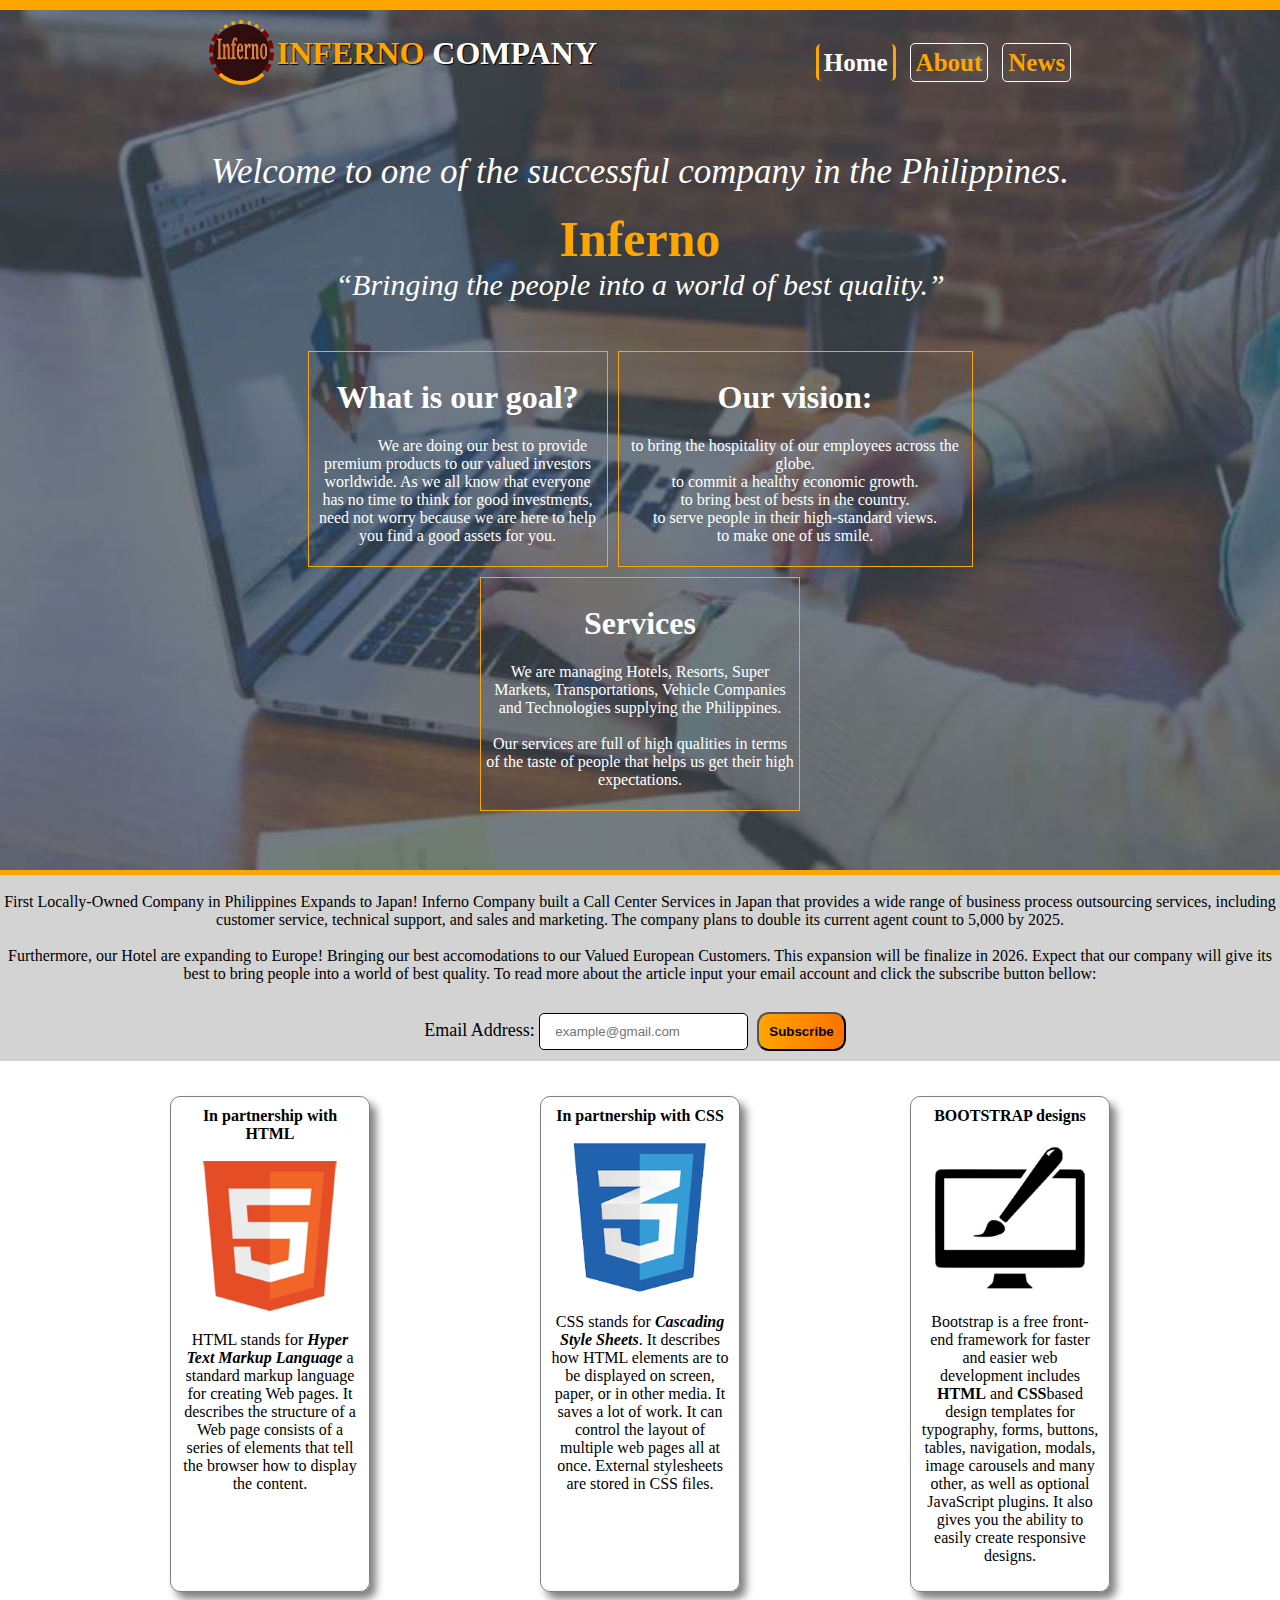
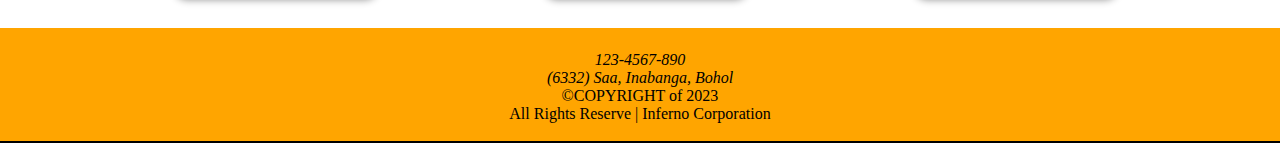
<file: index.html>
<!DOCTYPE html>
<html lang="en">
<head>
   <meta charset="UTF-8">
   <meta name="keywords" content="Web Design, HTML Web Design, Simple Web">
   <meta name="description" content="Simple Web Page">
   <meta name="author" content="Jino A. Estillore">
   <title>INFERNO COMPANY</title>
   <link rel="stylesheet" href="HELLOWORLD.css">
   
   
</head>
<body>
 <div class="container">
 <div class="box">
  <div class="header">
     
   <div class="brand" id="Home">
    <a href="inferno.jpg" target="_blank"><img src="inferno.jpg" alt="INFERNO LOGO"></a>
    <h1><span style="color: orange;">INFERNO</span><span style="color: white;"> COMPANY</span></h1>
   </div> <!-- Div's Brand Closing-->
   
  <div class="nav">   
    <ul>
       <li><a href="#Home" id="current">Home</a></li>
       <li><a href="ABOUT.html">About</a></li>
       <li><a href="NEWS.html">News</a></li>
    </ul>
  </div> <!--Div's Nav Closing-->   
  
  </div> <!--Div's Header Closing-->
  
  <br/>
  <br/>
  <br/>
  
  <div class="section">
     <p id="subtitle">Welcome to one of the successful company in the Philippines.</p>
     <br />
     <p id="title">Inferno</p>
     <p id="motto">“Bringing the people into a world of best quality.”</p>
  </div> <!--Div's Section Closing-->
  
  <br />
  <br />
  
  <center>
   <div class="aside">
    <div class="left">
      <center>
      <h1>What is our goal?</h1>
      </center>
        <p>We are doing our best to provide premium products to our valued investors worldwide. As we all know that everyone has no time to think for good investments, need not worry because we are here to help you find a good assets for you.</p>
    </div> <!--Div's Left Closing-->
    
    <div class="center">
       <h1>Our vision:</h1>
        <p>to bring the hospitality of our employees across the globe.
           to commit a healthy economic growth.
           to bring best of bests in the country.
           to serve people in their high-standard views.
           to make one of us smile.</p>
    </div> <!--Div's Center Closing-->
    
    <div class="right">
        <h1>Services</h1>
        <p>We are managing Hotels, Resorts, Super Markets, Transportations, Vehicle Companies and Technologies supplying the Philippines.
        
           Our services are full of high qualities in terms of the taste of people that helps us get their high expectations.</p>
    </div> <!--Div's Right Closing-->
   </div> <!--Div's Aside Closing-->
   </center>
   
  <br />
  <br />
  <br />
 </div><!--Div's Box Closing-->
   
   <div class="article">
    <center>
       <br />
    <p>First Locally-Owned Company in Philippines Expands to Japan! Inferno Company built a Call Center Services in Japan that provides a wide range of business process outsourcing services, including customer service, technical support, and sales and marketing. The company plans to double its current agent count to 5,000 by 2025.
    <br />
    <br />
    Furthermore, our Hotel are expanding to Europe! Bringing our best accomodations to our Valued European Customers. This expansion will be finalize in 2026. Expect that our company will give its best to bring people into a world of best quality.

To read more about the article input your email account and click the subscribe button bellow: </p>
   <br />
   <form action="#demo">
    <label for="email"> Email Address: </label>
    <input type="email" placeholder="example@gmail.com" name="email" maxlength="30">
    
    <button id="color" onclick="changeColor(); this.innerHTML = buttonName; alert('SUBSCRIBED!')">Subscribe</button>
   </form>
    <script type="text/JavaScript">

       var buttonName = "Subscribed";
     function changeColor() {
     
     document.getElementById("color").style.color="red";
     document.getElementById("color").style.fontSize="16px";
     }
    </script>
    
    </center>
    </div> <!--Div's Article Closing-->
  
  <div class="sponsored">
     <div class="sponsor-box">
        <strong>In partnership with HTML</strong>
        <br />
        <br />
        <img src="logo_html.jpg" alt="HTML Logo">
        <br />
        <p> HTML stands for <i><b>Hyper Text Markup Language</b></i> a standard markup language for creating Web pages. It describes the structure of a Web page consists of a series of elements that tell the browser how to display the content.</p>
     </div> <!--Div's Sponsor-box Closing-->
     
     <div class="sponsor-box">
        <strong>In partnership with CSS </strong>
        <br />
        <br />
        <img src="logo_css.jpg" alt="CSS Logo">
        <br />
        <p> CSS stands for <i><b>Cascading Style Sheets</b></i>. It describes how HTML elements are to be displayed on screen, paper, or in other media. It saves a lot of work. It can control the layout of multiple web pages all at once. External stylesheets are stored in CSS files.</p>
        </div> <!--Div's Sponsor-box Closing-->
     
     <div class="sponsor-box">
        <strong>BOOTSTRAP designs</strong>
        <br />
        <br />
        <img src="logo_brush.jpg" alt="Design Logo">
        <br />
        <p>Bootstrap is a free front-end framework for faster and easier web development includes <b>HTML</b> and <b>CSS</b>based design templates for typography, forms, buttons, tables, navigation, modals, image carousels and many other, as well as optional JavaScript plugins. It also gives you the ability to easily create responsive designs.</p>
     </div> <!--Div's Sponsor-box Closing-->
  </div> <!--Div's Sponsored Closing-->
  <br />
  <br />
  
  </div> <!--Div's Content Closing-->
  
     <div class="footer">
       <address>
          <br />
       <p> 123-4567-890 </p>
       <p> (6332) Saa, Inabanga, Bohol </p>
       </address>
       <p> ©COPYRIGHT of 2023 </p>
       <p> All Rights Reserve | Inferno Corporation </p>
       <br />
    </div> <!--Div's Footer Closing-->
 
 </div>  <!--Div's Container Closing-->
</body>
</html>
</file>
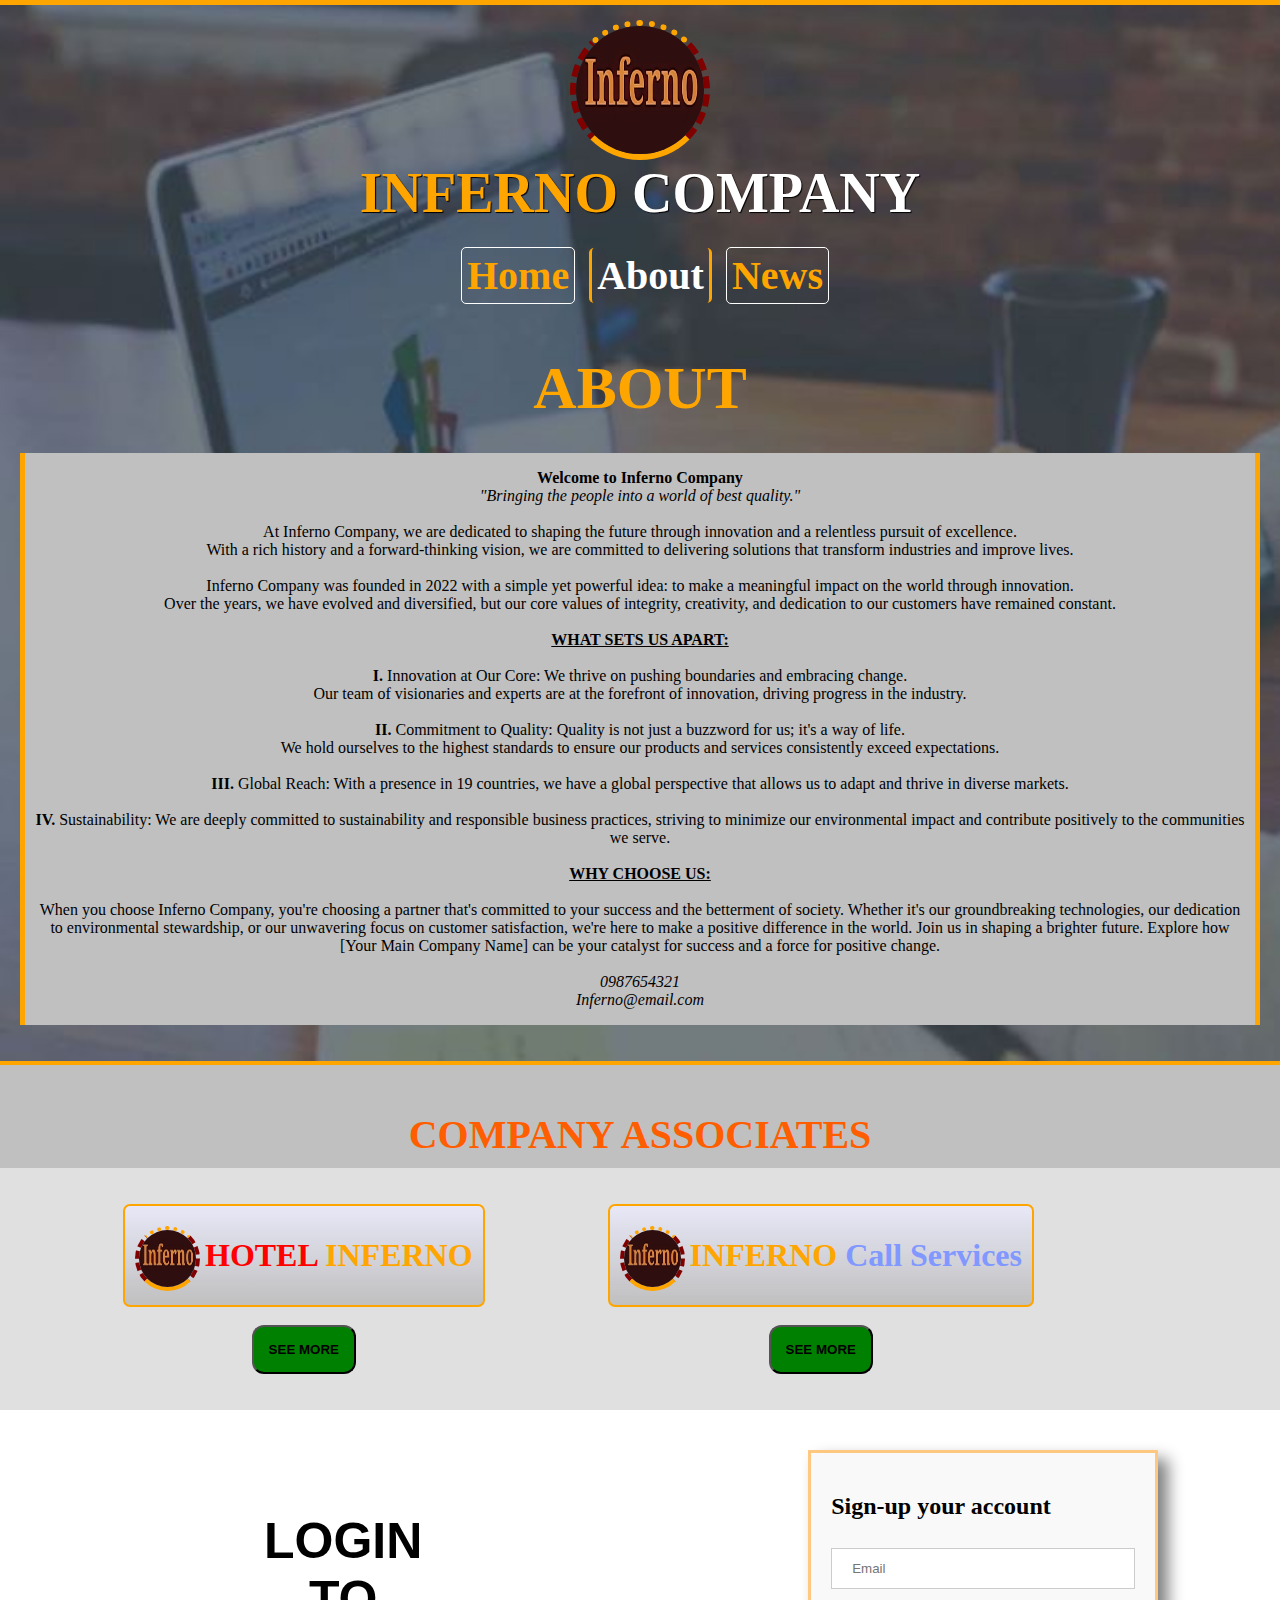
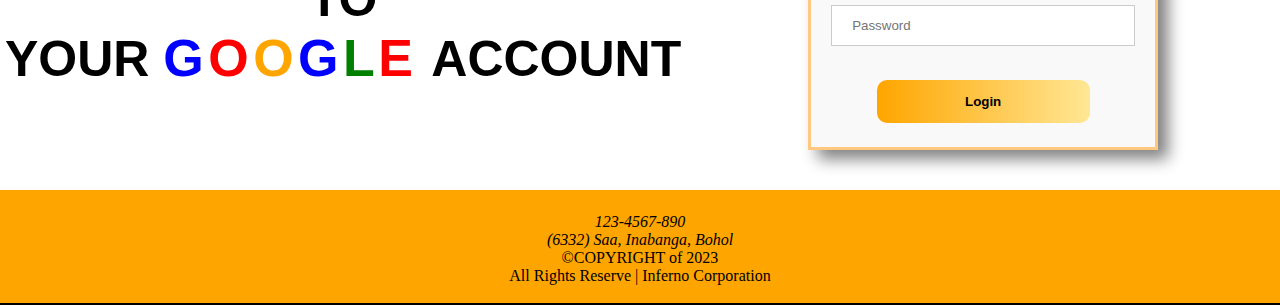
<file: ABOUT.html>
<!DOCTYPE html>
<html lang="en">
<head>
   <meta charset="UTF-8">
   <meta name="keywords" content="Web Design, HTML Web Design, Simple Web">
   <meta name="description" content="Simple Web Page">
   <meta name="author" content="Jino A. Estillore">
   <title>ABOUT—INFERNO COMPANY</title>
   <link rel="stylesheet" href="HELLOWORLD.css">
   <link rel="stylesheet" href="news.css">
   <link rel="stylesheet" href="ABOUT.css">
      
</head>
<body>
   <div class="container">
    <div class="about-box">
     <div class="about-header" id="about">
       <img src="inferno.jpg" alt="inferno logo"/>
       <p id="about-title"><span style="color: orange;">INFERNO</span><span style="color: white;"> COMPANY</span></p>
       
       <div class="nav-about">   
    <ul>
       <li><a href="index.html">Home</a></li>
       <li><a href="#about" id="current">About</a></li>
       <li><a href="NEWS.html">News</a></li>
    </ul>
  </div> <!--Div's Nav Closing-->   
      <p id="about-subtitle">ABOUT</p>
     </div> <!--Div's about-header closing-->
   
       <div class="about-section">
          <p><strong>
             
Welcome to Inferno Company </strong> <br />
<i>"Bringing the people into a world of best quality."</i>
<br />
<br />
At Inferno Company, we are dedicated to shaping the future through innovation and a relentless pursuit of excellence.<br />
With a rich history and a forward-thinking vision, we are committed to delivering solutions that transform industries and improve lives.
<br />
<br />
Inferno Company was founded in 2022 with a simple yet powerful idea: to make a meaningful impact on the world through innovation. <br />Over the years, we have evolved and diversified, but our core values of integrity, creativity, and dedication to our customers have remained constant.<br /><br />

<strong style="text-transform: uppercase;"><u>What Sets Us Apart:</u></strong><br /><br />
<strong>I.</strong> Innovation at Our Core: We thrive on pushing boundaries and embracing change. <br />Our team of visionaries and experts are at the forefront of innovation, driving progress in the industry.<br />
<br /><strong>II.</strong> Commitment to Quality: Quality is not just a buzzword for us; it's a way of life.<br /> We hold ourselves to the highest standards to ensure our products and services consistently exceed expectations.<br />
<br /><strong>III.</strong> Global Reach: With a presence in 19 countries, we have a global perspective that allows us to adapt and thrive in diverse markets. <br /><br />
<strong>IV.</strong> Sustainability: We are deeply committed to sustainability and responsible business practices, striving to minimize our environmental impact and contribute positively to the communities we serve.<br /><br />

<strong style="text-transform: uppercase;"><u>Why Choose Us:</u></strong><br /><br />
When you choose Inferno Company, you're choosing a partner that's committed to your success and the betterment of society. Whether it's our groundbreaking technologies, our dedication to environmental stewardship, or our unwavering focus on customer satisfaction, we're here to make a positive difference in the world.

Join us in shaping a brighter future. Explore how [Your Main Company Name] can be your catalyst for success and a force for positive change.
<br /><br />
<i>0987654321</i><br />
<i>Inferno@email.com</i>


          </p>
       </div> <!--Div's about-section closing-->
       <br />
       <br />
       
    </div> <!--Div's about-box closing-->
    
    
     <div id="associates">
    <br />
    <br />
 <p> COMPANY ASSOCIATES </p>
 </div><!--Div's associates closing-->
 
 <div class="affiliates-lineup">
  <div class="affiliates-box">
   <div class="affiliates">
      <br />
      <br />
     <div class="affiliates-brand" id="brandnameOne">
       <a href="inferno.jpg" target="_blank"><img src="inferno.jpg" alt="INFERNO LOGO"></a>
    <h1><span style="color: red;">HOTEL</span><span style="color: orange;"> INFERNO</span></h1>
    </div><!--Div's affiliates-brand closing-->
    <br />
     <button onclick="SeeOne();" id="description-button"> SEE MORE </button>
    <br />
    <br />
   </div><!--Div's affiliates closing-->
   
    <div class="affiliates">
      <br />
      <br />
     <div class="affiliates-brand" id="brandnameTwo">
       <a href="inferno.jpg" target="_blank"><img src="inferno.jpg" alt="INFERNO LOGO"></a>
    <h1><span style="color: orange;">INFERNO</span><span style="color: #8098ff; text-shadow: white-space: wrap;"> Call Services</span></h1>
    </div><!--Div's affiliates-brand closing-->
    <br />
     <button onclick="SeeTwo();" id="description-button"> SEE MORE </button>
    <br />
    <br />
   </div><!--Div's affiliates closing-->
    <br />
   
      <script type="text/JavaScript">
      
      function SeeOne() {
      
      document.getElementById("affiliate-articleOne").style.display="block";
document.getElementById("affiliate-articleTwo").style.display="none";
document.getElementById("link-to-see-more").style.display="none";
document.getElementById("brandnameOne").style.boxShadow="1px 1px 20px green";
document.getElementById("brandnameTwo").style.boxShadow="none";
     }
     
      function SeeTwo() {
      
      document.getElementById("affiliate-articleOne").style.display="none";
document.getElementById("affiliate-articleTwo").style.display="block";
document.getElementById("link-to-see-more").style.display="none";
document.getElementById("brandnameTwo").style.boxShadow="1px 1px 20px green";
document.getElementById("brandnameOne").style.boxShadow="none";
      }
      
      </script>
   </div><!--Div's affiliates-box closing-->
  </div><!--Div's affiliates-lineup closing-->

   <div id="affiliate-articleOne">
      <br />
        <h1><span style="color: red;">HOTEL</span><span style="color: orange;"> INFERNO</span></h1>
      <p><center><strong>Welcome to Hotel Inferno</strong> <br /><i>&quot;Where Comfort Meets Luxury&quot;</i></center></p>

<br /> 
     <h1 style="color: red;"> ABOUT US </h1>
     <br />
     <div class="description-box">
      <p id="readOne">We are dedicated to providing you with an unforgettable 
       experience from the moment you step through our doors.
       Nestled in the heart of Bohol, our hotel is a hidden gem that
        combines modern elegance with warm hospitality.</p>
      <a href="hotel.jpg" target="_blank" /><img src="hotel.jpg" alt="building pic"></a>
      </div><!--Div's description-box closing-->
      <br />
      <br />
      <div class="description-box">
       <a href="hotel1.jpg" target="_blank" ><img src="hotel1.jpg" alt="building pic" /></a>
       <p id="readOne"><strong>Hotel Inferno</strong> is more than just a place to stay; 
       it's a reflection of our passion for hospitality. 
       Established in 2022, our journey began with a vision to 
       create a sanctuary for travelers, a home away from home. 
       Over the years, we have perfected the art of delivering exceptional service and crafting memorable 
       moment for our guests.</p>
      </div><!--Div's description-box closing-->
      
      <center>
       <p id="readOne" style="border: 2px solid red; background-color: silver;" >
          Whether you're traveling for business or leisure, 
          Hotel Inferno offers the perfect blend of convenience and luxury. 
          We take pride in exceeding your expectations and creating memories that last a lifetime.
          Come and experience the essence of Bohol with us. Book your stay today and let us be a part of your journey.
          <br />
          
          <i>hotelinferno@gmail.com</i>
          <br />
       </p>
       
         <button onclick="closeOne();" id="description-buttonClose"> CLOSE </button>
         
         <script type="text/JavaScript">
            
            function closeOne() {
      
document.getElementById("affiliate-articleOne").style.display="none";
document.getElementById("brandnameOne").style.boxShadow="none";
document.getElementById("link-to-see-more").style.display="block";
      }
         </script>
       </center>
       <br />
       <br />
   </div><!--Div's affiliate-articleOne closing-->
   
   <div id="affiliate-articleTwo">
       <br />
         <h1><span style="color: orange;">INFERNO</span><span style="color: #8098ff; text-shadow: white-space: wrap;"> Call Services</span></h1>
      <p><center><strong>Welcome to Inferno Call Services</strong><br /> <i>&quot;Your Partner in Exceptional Customer Service&quot;</i></center></p>

<br /> 
     <h1 style="color: #8098ff;"> ABOUT US </h1>
     <br />
     <div class="description-box">
      <p id="readOne">At <strong>Inferno Call Services</strong>, we are dedicated to revolutionizing the customer service experience.
       With a commitment to excellence and a passion for helping businesses thrive, we are your trusted partner
        in delivering outstanding support to your valued customers.</p>
      <a href="callcenter.jpg" target="_blank" /><img src="callcenter.jpg" alt="building pic"></a>
      </div><!--Div's description-box closing-->
      <br />
      <br />
      <div class="description-box">
       <a href="callcenter1.jpg" target="_blank" ><img src="callcenter1.jpg" alt="building pic" /></a>
       <p id="readOne"><strong>Inferno Call Sevices</strong> was founded in 2023
        with a clear mission: to bridge the gap between
         businesses and their customers through 
         exceptional communication. We understand that the heart 
         of any successful enterprise is customer satisfaction, and that's where we excel.</p>
      </div><!--Div's description-box closing-->
      
      <center>
       <p id="readOne" style="border: 3px solid #8098ff; background-color: silver;" >
          When you partner with Inferno Call Services, 
          you're choosing a team that understands the importance of every customer interaction. 
          We're more than a call center; we're an extension of your brand, dedicated to enhancing customer loyalty and driving growth.

Discover the difference, in Inferno Call Services can make for your business. 
Contact us today to explore how our customer service solutions can elevate your brand's reputation and drive success.
          <br />
          
          <i>InfernoCallServices@gmail.com</i>
          <br />
       </p>
         <button onclick="closeTwo();" id="description-buttonClose"> CLOSE </button>
         
       <script type="text/JavaScript">
          
         function closeTwo() {
      
document.getElementById("affiliate-articleTwo").style.display="none";
document.getElementById("brandnameTwo").style.boxShadow="none";
document.getElementById("link-to-see-more").style.display="block";
      }
      
      </script>
       </center>
       <br />
       <br />
   </div><!--Div's affiliate-articleTwo closing-->
    
   <div class="sign-up-aside">
      <center>
      <p> LOGIN <br />TO <br />YOUR
      <span style="font-family: Arial; font-size: 52px; letter-spacing: -5px; font-weight: bold;"> 
      <span style="color: blue;">G</span>
      <span style="color: red;">O</span>
      <span style="color: orange;">O</span>
      <span style="color: blue;">G</span>
      <span style="color: green;">L</span>
      <span style="color: red;">E</span>
      </span>
      &nbsp;ACCOUNT </p>
      </center>
    <div class="signup-container">
       
    <h2>Sign-up your account</h2>
    <form class="signup-form">
      <input type="email" placeholder="Email" required>
      <input type="password" placeholder="Password" required>
      <br />
      <br />
      <center><button type="submit">Login</button></center>
    </form>
  </div> <!--Div's signup-container closing-->
   </div> <!--Div's sign-up-aside closing-->
   
     <div class="footer">
       <address>
          <br />
       <p> 123-4567-890 </p>
       <p> (6332) Saa, Inabanga, Bohol </p>
       </address>
       <p> ©COPYRIGHT of 2023 </p>
       <p> All Rights Reserve | Inferno Corporation </p>
       <br />
    </div> <!--Div's Footer Closing-->
 
   </div> <!--Div's container closing-->
  </body>
</html>
</file>
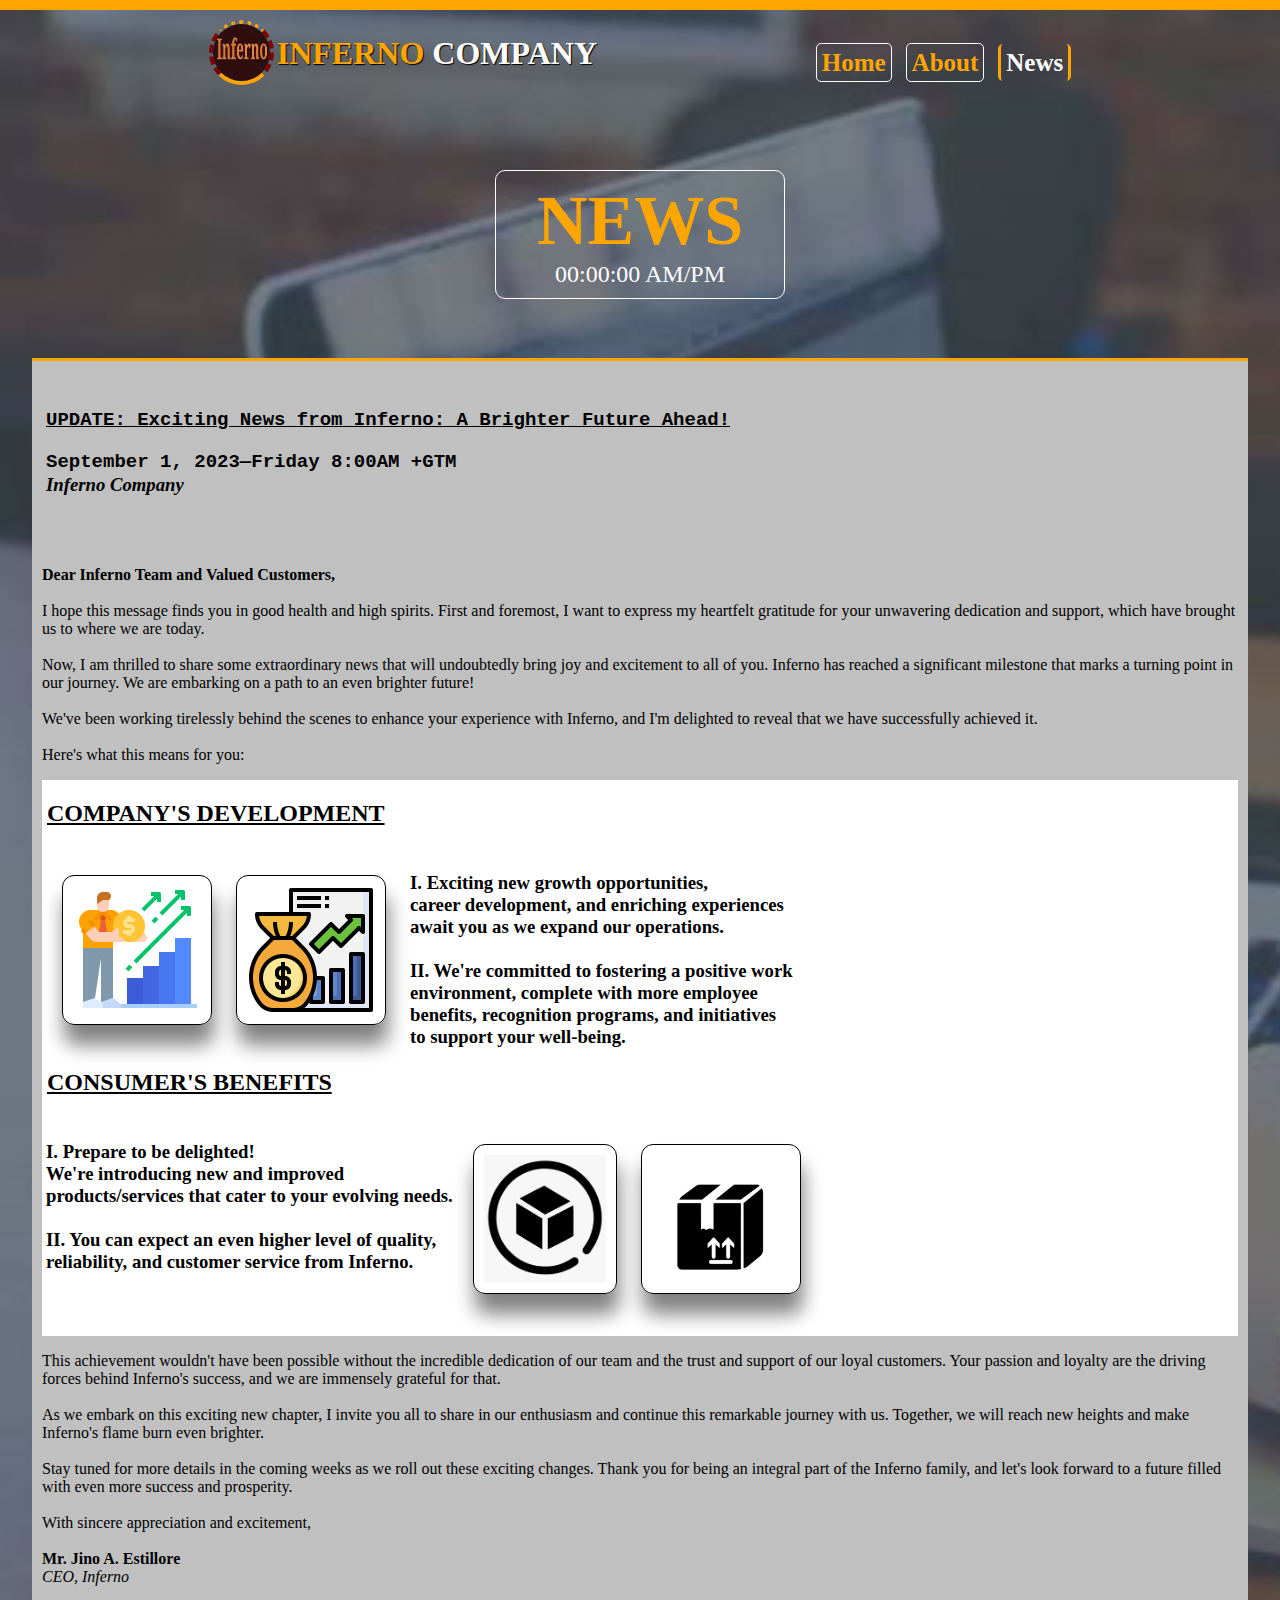
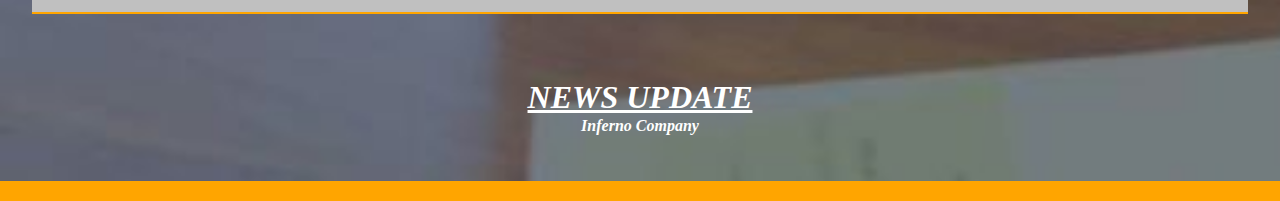
<file: NEWS.html>
<!DOCTYPE html>
<html lang="en">
<head>
   <meta charset="UTF-8">
   <meta name="keywords" content="Web Design, HTML Web Design, Simple Web">
   <meta name="description" content="Simple Web Page">
   <meta name="author" content="Jino A. Estillore">
   <title>NEWS—INFERNO COMPANY</title>
   <link rel="stylesheet" href="news.css">
   <link rel="stylesheet" href="HELLOWORLD.css">
   
    <script>
    function updateTime() {
      const now = new Date();
      let hours = now.getHours();
      const minutes = now.getMinutes();
      const seconds = now.getSeconds();
      let timePeriod = 'AM'; // default is AM

      // convert to 12-hour format
      if (hours > 12) {
        hours -= 12;
        timePeriod = 'PM';
      } else if (hours === 0) {
        hours = 12;
      }

      const timeString = `${hours.toString().padStart(2, '0')}:${minutes.toString().padStart(2, '0')}:${seconds.toString().padStart(2, '0')} ${timePeriod}`;
      document.getElementById('time').innerHTML = timeString;
    }

    setInterval(updateTime, 1000);
  </script>
  
</head>
<body>
  <div class="container">
   <div class="news-box">
       <div class="header">
     
   <div class="brand" id="News">
    <a href="inferno.jpg" target="_blank"><img src="inferno.jpg" alt="INFERNO LOGO"></a>
    <h1><span style="color: orange;">INFERNO</span>
    <span style="color: white;"> COMPANY</span></h1>
   </div>
   
  <div class="nav">   
    <ul>
       <li><a href="index.html">Home</a></li>
       <li><a href="ABOUT.html">About</a></li>
       <li><a href="NEWS.html" id="current">News</a></li>
    </ul>
  </div>       
  </div>
  
    <br />
    <br />
    <br />
    <br />
  <div class="news-section">
   <center>
   <div id="news-box">
   <p id="news-title">NEWS</p>
   <div id="time">00:00:00 AM/PM</div>
   </div>
   </center>
  </div>
  <br />
  <br />
  <br />
  
  <center>
  <div class="news-article">
     <br />
     <br />
    <h3><code><u>UPDATE: Exciting News from Inferno: A Brighter Future Ahead!</u></code></h3>
    <br />
    <h3><code>September 1, 2023—Friday 8:00AM +GTM</code></h3>
    <h3><i>Inferno Company</i></h3>
    <br />
    <br />
    <div class="news-center">
       <p>
<strong>Dear Inferno Team and Valued Customers,</strong>

                                       I hope this message finds you in good health and high spirits. First and foremost, I want to express my heartfelt gratitude for your unwavering dedication and support, which have brought us to where we are today.

Now, I am thrilled to share some extraordinary news that will undoubtedly bring joy and excitement to all of you. Inferno has reached a significant milestone that marks a turning point in our journey. We are embarking on a path to an even brighter future!

We&apos;ve been working tirelessly behind the scenes to enhance your experience with Inferno, and I&apos;m delighted to reveal that we have successfully achieved it. 

Here's what this means for you: </p>
    </div>
    
    <div class="news-center-icons">    
       
       <h2>COMPANY&apos;S DEVELOPMENT</h2>
       
      <div class="icon-box">        
       <div class="container-icon">
          <center>
          <img src="economicOne.png" alt="man standing with a gold coin">
          <img src="economicTwo.png" alt="bag of cash">
          </center>
       </div>     
       <br />
       <br />
       <h3>I. Exciting new growth opportunities,
        career development, and enriching experiences 
        await you as we expand our operations.
       
II. We're committed to fostering a positive work 
environment, complete with more employee
benefits, recognition programs, and initiatives 
to support your well-being.</h3>
    </div>
      
       <h2>CONSUMER&apos;S BENEFITS</h2>
       
      <div class="icon-box">
       
       <h3>I. Prepare to be delighted!
              We&apos;re introducing new and improved
              products/services that cater to your evolving needs.
       
II. You can expect an even higher level of quality,
    reliability, and customer service from Inferno.</h3>
       <br />
       <br />
       <div class="container-icon">
       <center>
        <img src="productOne.png">
        <img src="productTwo.jpg">
        <br />
        <br />
       </center>
       </div>
      </div>
     </div>
     <div class="news-center">
        <p>This achievement wouldn't have been possible without the incredible dedication of our team and the trust and support of our loyal customers. Your passion and loyalty are the driving forces behind Inferno's success, and we are immensely grateful for that.

As we embark on this exciting new chapter, I invite you all to share in our enthusiasm and continue this remarkable journey with us. Together, we will reach new heights and make Inferno's flame burn even brighter.

Stay tuned for more details in the coming weeks as we roll out these exciting changes. Thank you for being an integral part of the Inferno family, and let's look forward to a future filled with even more success and prosperity.

With sincere appreciation and excitement,

<strong>Mr. Jino A. Estillore</strong>
<i>CEO, Inferno</i></p>   
  </div>
  
  </div>
  <br />
  <br />
  <br />
  <div class="news-footer">
  <h1><i><u>NEWS UPDATE</u></i></h1>
  <strong><i>Inferno Company</i></strong>
  </div>
  <br />
  <br />
  
  </div>
  </div>
</body>
</html>
</file>
<file: HELLOWORLD.css>
body {
padding: 0px;
margin: 0px;
}

* {
box-sizing: border-box;
}

.container {
overflow: auto;
width: 100%;
margin: 0px;
padding: 0px;
}

.box {
width: 100%;
margin: 0px;
padding: 0px;
background: url("showcase.jpg");
background-repeat: no-repeat;
background-size: cover;
border-top: 10px solid orange;
border-bottom: 5px solid orange;
}

.header {
display: flex;
flex-direction: row;
justify-content: space-evenly;
align-items: center;
flex-wrap: wrap;
padding: 0px;
margin: 0px;
}

.brand {
display: flex;
justify-content: flex-start;
flex-wrap: wrap;
}

.header img {
border-radius: 50%;
border-top: 4px dotted orange;
border-bottom: 4px solid orange;
border-right: 4px dashed maroon;
border-left: 4px dashed maroon;
height: 65px;
width: 65px;
margin-top: 10px;
}

.header h1 {
margin-top: 25px;
margin-left: 3px;
font-family: serif;
text-shadow: 1px 1px 1px black;
}

.nav {
display: flex;
flex-direction: column;
flex-wrap: wrap;
margin-top: 20px;
box-sizing: border-box;
}

.nav ul {
list-style-type: none;
margin: 7px 0px 5px 0px;
padding: 0px;
}

.nav li {
display: inline;
margin-left: 10px;
font-size: 25px;
font-weight: bold;
}

.nav a {
text-decoration: none;
color: orange;
border: 1px solid white;
border-radius: 5px;
padding: 5px;
cursor: pointer;
position: relative;
}

.nav a:hover {
color: white;
border: 1px solid orange;
font-size: 27px;
}

.nav a:active {
color: red;
border: 1px solid red;
font-size: 28px;
}

#current {
color: white;
border-top: none;
border-bottom: none;
border-radius: 5px;
border-left: 3px solid orange;
border-right: 3px solid orange;
}

.section {
display: flex;
flex-direction: column;
flex-wrap: wrap;
margin: 5px;
}

.section #title {
margin: 0px;
font-size: 50px;
font-family: serif;
font-weight: bold;
text-align: center;
color: orange;
}

@keyframes shake {
0% { transform: rotateX(0); }
25% {transform: rotateX(360deg);}
50% { transform: rotateX(150deg); }
75% { transform: rotateY(180deg); }
100% { transform: rotateY(360deg); }
}

#title {
animation: shake 4s 2 1s;
}

#title:hover {
animation: shake 4s infinite 1s;
}

.section #subtitle {
margin: 0px;
font-size: 35px;
font-family: serif;
font-style: italic;
text-align: center;
color: white;
}

.section #motto {
margin: 0px;
font-size: 30px;
font-family: serif;
font-style: italic;
text-align: center;
color: white;
}

.aside {
display: flex;
justify-content: center;
flex-direction: row;
flex-wrap: wrap;
padding: 0px;
margin: 3px 0px 0px 0px;
width: 700px;
}

#associates {
background-color: silver;
}

#associates p {
margin: 0px;
color: #ff5e00;
text-align: center;
font-weight: bold;
font-size: 40px;
font-family: serif;
padding: 10px;
}

.affiliates-box {
display: flex;
flex-flow: row wrap;
justify-content: space-evenly;
align-items: center;
padding: 0px;
margin: 0px;
width: 100%;
background-color: #e0e0e0;
}

.affiliates {
display: flex;
flex-flow: column wrap;
justify-content: space-evenly;
align-items: center;
margin: 0px;
}

.affiliates-lineup {
display: flex;
flex-flow: column wrap;
justify-content: space-evenly;
}

.affiliates-brand {
background: linear-gradient(to bottom, #eaeaffc0, silver);
display: flex;
flex-flow: row wrap;
justify-content: flex-start;
align-items: center;
border: 2px solid orange;
border-radius: 7px;
padding: 10px;
}

.affiliates-brand h1 {
margin: 0px 0px 0px 5px;
font-weight: bold;
font-family: serif;
}

.affiliates img {
border-radius: 50%;
border-top: 4px dotted orange;
border-bottom: 4px solid orange;
border-right: 4px dashed maroon;
border-left: 4px dashed maroon;
height: 65px;
width: 65px;
margin-top: 10px;
}

#affiliate-articleOne, #affiliate-articleTwo {
display: none;
margin: 0px;
background-color: #e0e0e0;
}

#affiliate-articleOne h1, #affiliate-articleTwo h1 {
text-align: center;
margin: 0px;
font-weight: bold;
font-family: serif;
}

.description-box {
display: flex;
flex-flow: row wrap;
justify-content: space-evenly;
align-items: center;
margin-left: 30px;
}

#description-button {
padding: 15px;
border-radius: 12px;
background-color: green;
font-weight: bold;
}

#description-buttonClose {
padding: 20px;
border-radius: 12px;
background-color: brown;
font-weight: bold;
}

.description-box img {
width: 220px;
height: 170px;
margin: 0px;
border-radius: 12px;
border: 2px solid grey;
box-shadow: 3px 4px 10px black;
}

#readOne {
white-space: pre-line;
margin-left: 10px;
margin-right: 10px;
}

.left {
padding: 5px;
margin: 5px;
border: 1px solid orange;
width: 300px;
}

.left:hover, .center:hover, .right:hover {
background-color: silver;
}

.left h1 {
white-space: pre-line;
color: white;
}

.left p {
text-indent: 50px;
white-space: pre-line;
color: white;
}

.center {
padding: 5px;
margin: 5px;
border: 1px solid orange;
width: 355px;
}

.center h1 {
white-space: pre-line;
color: white;
}

.center p {
white-space: pre-line;
color: white;
}

.right {
padding: 5px;
margin: 5px;
border: 1px solid orange;
width: 320px;
}

.right h1, .right p {
white-space: pre-line;
color: white;
}

.article {
margin: 0px;
padding: 0px;
background-color: lightgrey;
}

.article p {
margin: 0px 3px 5px 3px;
color: black;
}

.article label {
font-size: 18px;
}

.article input {
border: 1px solid black;
border-radius: 5px;
padding: 10px 15px;
}

.article button {
margin: 6px 10px 10px 5px;
padding: 10px;
border-radius: 12px;
background: linear-gradient(to right, orange, #ff7300);
font-weight: bold;
}

.sponsored {
display: flex;
flex-direction: row;
justify-content: space-evenly;
flex-wrap: wrap;
}

.sponsor-box {
border: 1px solid grey;
border-radius: 10px;
text-align: center;
margin-top: 35px;
padding: 10px;
width: 200px;
box-shadow: 6px 7px 9px grey;
}

.sponsor-box p {
color: black;
}

.sponsor-box:hover {
background-color: grey;
}

.footer {
margin: 0px;
padding: 0px;
border-top: 5px solid orange;
border-bottom: 2px solid black;
background-color: orange;
}

.footer p {
color: black;
text-align: center;
margin: 0px;
}

@media (max-width: 768px) {

.box {
width: 100%;
margin: 0px;
padding: 0px;
background: url("showcase.jpg");
background-repeat: no-repeat;
background-size: cover;
background-attachment: fixed;
border-top: 10px solid orange;
border-bottom: 5px solid orange;
}

.header img {
border-radius: 50%;
border-top: 3px dotted orange;
border-bottom: 3px solid orange;
border-right: 3px dashed maroon;
border-left: 3px dashed maroon;
height: 65px;
width: 65px;
margin-top: 10px;
}

.nav {
flex-direction: column;
}
  
.nav ul {
padding-left: 0;
}
  
.nav li {
margin: 0 3px 0 3px;
text-align: center;
}
  
.aside, .left, .center, .right, .sponsor-box {
max-width: 100%;
}

.affiliates img {
border-radius: 50%;
border-top: 3px dotted orange;
border-bottom: 3px solid orange;
border-right: 3px dashed maroon;
border-left: 3px dashed maroon;
height: 65px;
width: 65px;
margin-top: 10px;
}

.affiliates-brand {
background-color: #eaeaffc0;
display: flex;
flex-flow: column wrap;
justify-content: flex-start;
align-items: center;
border: 2px solid orange;
border-radius: 7px;
padding: 10px;
}

.description-box {
display: flex;
flex-flow: row wrap;
justify-content: space-evenly;
align-items: center;
margin-left: 3px;
}

#current {
border-left: none;
border-right: none;
border-top: 2px solid orange;
border-bottom: 2px solid orange;
}
}

img {
max-width: 100%;
height: auto;
}
</file>
<file: news.css>
.news-box {
width: 100%;
margin: 0px;
padding: 0px;
background: url("showcase.jpg");
background-repeat: no-repeat;
background-size: cover;
border-top: 10px solid orange;
border-bottom: 20px solid orange;
}

.news-section {
display: flex;
flex-direction: column;
flex-wrap: wrap;
margin: 5px;
text-align: center;
}

#time {
color: white;
font-size: 24px;
}

#news-box {
border: 1px solid white;
border-radius: 10px;
padding: 10px;
max-width: 290px;
}

.news-section #news-title {
margin: 0px;
font-size: 70px;
font-family: serif;
font-weight: bold;
text-align: center;
color: orange;
}

.news-article {
background-color: silver;
padding: 10px;
margin: 0px;
border-top: 3px solid orange;
border-bottom: 2px solid orange;
width: 95%;
}

.news-article code {
font-size: 19px;
}

.news-article h3 {
color: black;
text-align: left;
margin: 1px 0px 0px 4px;
}

.news-center p {
white-space: pre-line;
text-align: left;
}

.news-center-icons {
display: flex;
flex-wrap: wrap;
flex-direction: column;
background-color: white;
}

.news-center-icons h2 {
font-family: serif;
text-align: left;
text-decoration: underline;
margin-left: 5px;
}

.container-icon {
display: flex;
flex-wrap: wrap;
justify-content: flex-start;
margin: 0px;
padding: 10px;
}

.icon-box {
display: flex;
flex-wrap: wrap;
padding: 0px;
margin: 0px;
}

.icon-box h3 {
white-space: pre-line;
margin-top: 25px;
}

.container-icon img {
border-radius: 12px;
border: 1px solid black;
max-width: 160px;
height: 150px;
padding: 10px;
margin: 18px 10px 10px 10px;
box-shadow: 2px 20px 20px grey;
}

.news-footer {
padding: 5px;
margin: 5px;
}

.news-footer h1, .news-footer strong {
color: white;
margin: 1px;
}
</file>
<file: ABOUT.css>
.about-box {
background: url("showcase.jpg") no-repeat;
background-size: cover;
overflow: hidden;
border-bottom: 4px solid orange;
}

.about-header {
display: flex;
flex-flow: column wrap;
justify-content: space-evenly;
align-items: center;
border-top: 5px solid orange;
}

.about-header #about-title {
font-family: serif;
margin: 1px 0 0 0;
text-shadow: 1px 1px 1px black;
font-size: 56px;
font-weight: bold;
text-align: center;
}

.about-header #about-subtitle {
font-family: serif;
font-size: 60px;
color: orange;
font-weight: bold;
text-align: center;
margin: 50px 0px 30px 0px;
}

.about-header img {
border-radius: 50%;
border-top: 6px dotted orange;
border-bottom: 6px solid orange;
border-right: 6px dashed maroon;
border-left: 6px dashed maroon;
height: 140px;
width: 140px;
margin-top: 15px;
}

.nav-about {
display: flex;
flex-direction: column;
flex-wrap: wrap;
margin-top: 20px;
box-sizing: border-box;
}

.nav-about ul {
list-style-type: none;
margin: 7px 0px 5px 0px;
padding: 0px;
}

.nav-about li {
display: inline;
margin-left: 10px;
font-size: 40px;
font-weight: bold;
}

.nav-about a {
text-decoration: none;
color: orange;
border: 1px solid white;
border-radius: 5px;
padding: 5px;
cursor: pointer;
position: relative;
}

.nav-about a:hover {
color: white;
border: 1px solid orange;
font-size: 43px;
}

.nav-about a:active {
color: red;
border: 1px solid red;
font-size: 43px;
}

.about-section {
background-color: silver;
display: flex;
flex-flow: row wrap;
justify-content: space-evenly;
align-items: center;
margin: 0 20px 0 20px;
border-right: 5px solid orange;
border-left: 5px solid orange;
}

.about-section p {
white-space: wrap;
color: black;
text-align: center;
margin-left: 10px;
margin-right: 10px;
}

.sign-up-aside {
background-color: white;
margin: 0px;
display: flex;
flex-flow: row wrap;
justify-content: flex-start;
align-items: center;
}

.sign-up-aside p {
font-family: Arial;
margin: 5px;
font-size: 50px;
font-weight: bold;
}

 /* Sign-up Form Container */
.signup-container {
max-width: 350px;
height: 300px;
margin: 40px auto;
padding: 20px;
border: 3px solid #ffc880;
background-color: #f9f9f9;
box-shadow: 10px 9px 15px grey;
}
    
    /* Form Style */
.signup-form input[type="email"],
.signup-form input[type="password"] {
width: 100%;
padding: 12px 20px;
margin: 8px 0;
display: inline-block;
border: 1px solid #ccc;
box-sizing: border-box;
}
    
.signup-form button {
background: linear-gradient(to right, orange, #ffe795);
color: black;
font-weight: bold;
padding: 14px 20px;
margin: 8px 0;
border: none;
cursor: pointer;
width: 70%;
border-radius: 10px;
}
    
.signup-form button:hover {
opacity: 0.8;
}
    
@media screen and (max-width: 600px) {
.signup-container {
max-width: 300px;
      }
    }

@media (max-width: 768px) {

.about-header img {
height: 70px;
width: 70px;
border-top: 3px dotted orange;
border-bottom: 3px solid orange;
border-right: 3px dashed maroon;
border-left: 3px dashed maroon;
}

.sign-up-aside p {
font-size: 47px;
margin-top: 50px;
}

.about-header #about-title {
font-size: 36px;
}

.nav-about li {
display: inline;
margin-left: 10px;
font-size: 25px;
font-weight: bold;
}

.nav-about a:hover {
color: white;
border: 1px solid orange;
font-size: 27px;
}

.nav-about a:active {
color: red;
border: 1px solid red;
font-size: 28px;
}
}
</file>
